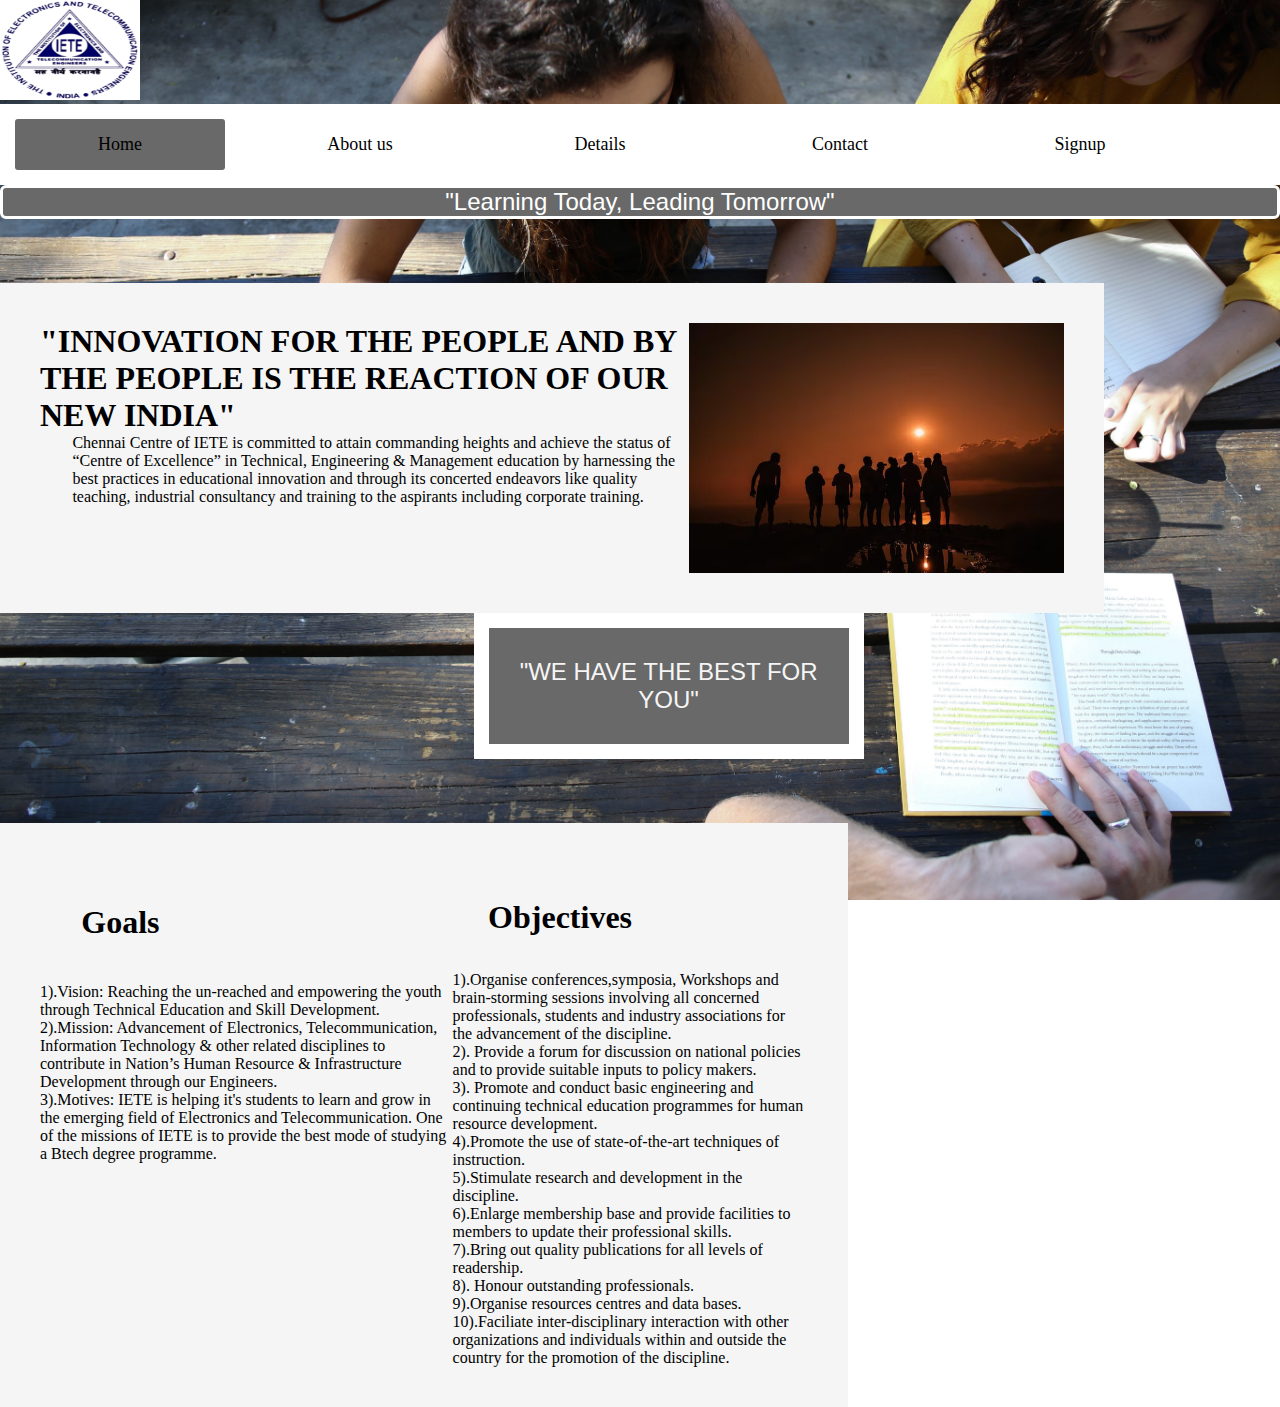
<file: Iete Web Page/index.html>
<!DOCTYPE html>
<img src="logo.png" width="140" height="100">
<head>
    <title>
        IETE WEBSITE
    </title>
    <meta name="viewport" content="width=device-width, initial-scale=1.0">
    <style>
        .full-width {
            width: 100%;}

        body{
            margin:0;
            background-image: url(backimg.jpg) ;
            height: 100%;
            background-attachment: fixed;
            background-position: center;
            background-repeat: no-repeat;
            background-size: cover;

        }
        .quote
        {
            text-align: center;
            font-size: x-large;
            color: white;
            border: 3px solid white;
            background-color: dimgray;
            border-width: 3px;
            border-radius: 6px;
            font-family: Impact, Haettenschweiler, 'Arial Narrow Bold', sans-serif;
        }
        .q2
        {
            text-align: center;
            font-size: x-large;
            color: whitesmoke;
            width: 300px;
            border: 15px solid white;
            padding: 30px;
            background-color: dimgrey;
            margin-left: 37%;
            font-family: Impact, Haettenschweiler, 'Arial Narrow Bold', sans-serif;
        }
    
        .menu-bar
         {
    background-color: white;
    text-align: center;
 }
 .menu-bar
 {
    border: none;
 }
 .menu-bar ul
 {
    display:inline-flex;
    list-style: none;
    color:dimgray;
 }
 .menu-bar ul li
 {
    width: 180px;
    margin :15px;
    padding:15px;
    font-size: large;
 }
 .menu-bar ul li a{
    text-decoration: none;
    color: black;
 }
 .active, .menu-bar ul li:hover{
    background-color: dimgray ;
    border-radius: 3px;
 }
 .sub-menu
 {
    display:none;
 }
 .menu-bar ul li:hover .sub-menu
 {
    display: block;
    position: absolute;
    background-color: white;
    margin-top: 15px;
    margin-left: -15px;

 }
 .menu-bar ul li:hover .sub-menu ul 
 {
    display:block;
    margin:10px;
 }
 .menu-bar ul li:hover .sub-menu ul li{
    width: 150px;
    border-bottom: 1px dotted black;
    background:transparent;
    border: radius 3px;;
 }
 .menu-bar ul li:hover .sub-menu ul li:hover{
    background-color: dimgray;
    border-radius: 3px;
    
 }

    </style>
    <link rel="stylesheet" href="style.css">
</head>
<body>
    <div class="full-width">
    
    <div class="menu-bar" class="full-width">
        <ul>
            <li class="active"><a href="">Home</a></li>
            <li><a href="aboutus.html">About us</a></li>
            <li><a href="">Details</a>
             <div class="sub-menu">
                <ul>
                    <li><a href="res.html">Upcoming Events</a></li>
                    
                    <li><a href="res1.html">previous Events</a></li>
                </ul>
             </div>
            </li>
            <li><a href="contact.html">Contact</a></li>
            <li><a href="login.html">Signup</a></li>
            <li><a href="log in.html">login</a></li>
        </ul>
    </div>
    <p class="quote"> "Learning Today,
Leading Tomorrow"</p>
    <div class="section">
        <div class="text">
             <h1>"INNOVATION FOR THE PEOPLE AND BY THE PEOPLE IS THE REACTION OF OUR NEW INDIA"</h1>
             <p>
                Chennai Centre of IETE is committed to attain commanding heights and achieve the status of “Centre of Excellence” in Technical, Engineering & Management education by harnessing the best practices in educational innovation and through its concerted endeavors like quality teaching, industrial consultancy and training to the aspirants including corporate training.
             </p>
        </div>
          <img src="images.jpg">
    </div>
    <p class="q2">
        "WE HAVE THE BEST FOR YOU"
      </p>
    <div class ="section2">
        <div class="text2">
            <h1>Goals</h1>
            <p>1).Vision: Reaching the un-reached and empowering the youth through Technical Education and Skill Development.</p>
 <p>2).Mission: Advancement of Electronics, Telecommunication, Information Technology & other related disciplines to contribute in Nation’s Human Resource & Infrastructure Development through our Engineers.</p>
 <p>3).Motives: IETE is helping it's students to learn and grow in the emerging field of Electronics and Telecommunication. One of the missions of IETE is to provide the best mode of studying a Btech degree programme.</p>
    </div>
    <div class ="section3">
        <div class="text3">
            <h1>Objectives</h1>
            <p>1).Organise conferences,symposia, Workshops and brain-storming sessions involving all concerned       professionals, students and industry associations for the advancement of the discipline.</p>
            <p>2). Provide a forum for discussion on national policies and to provide suitable inputs to policy makers.</p>
<p>   3). Promote and conduct basic engineering and continuing technical education programmes for human         resource development.</p>
<p>4).Promote the use of state-of-the-art techniques of instruction.</p>
 <p> 5).Stimulate research and development in the discipline.</p>
<p>6).Enlarge membership base and provide facilities to members to update their professional skills.</p>
    <p>7).Bring out quality publications for all levels of readership.</p>
   <p>8). Honour outstanding professionals.</p>
    <p>9).Organise resources centres and data bases.</p>
    <p>10).Faciliate inter-disciplinary interaction with other organizations and individuals within and outside the country       for the promotion of the discipline.</p>
 
    </div>
</div>
    

</body>
</file>
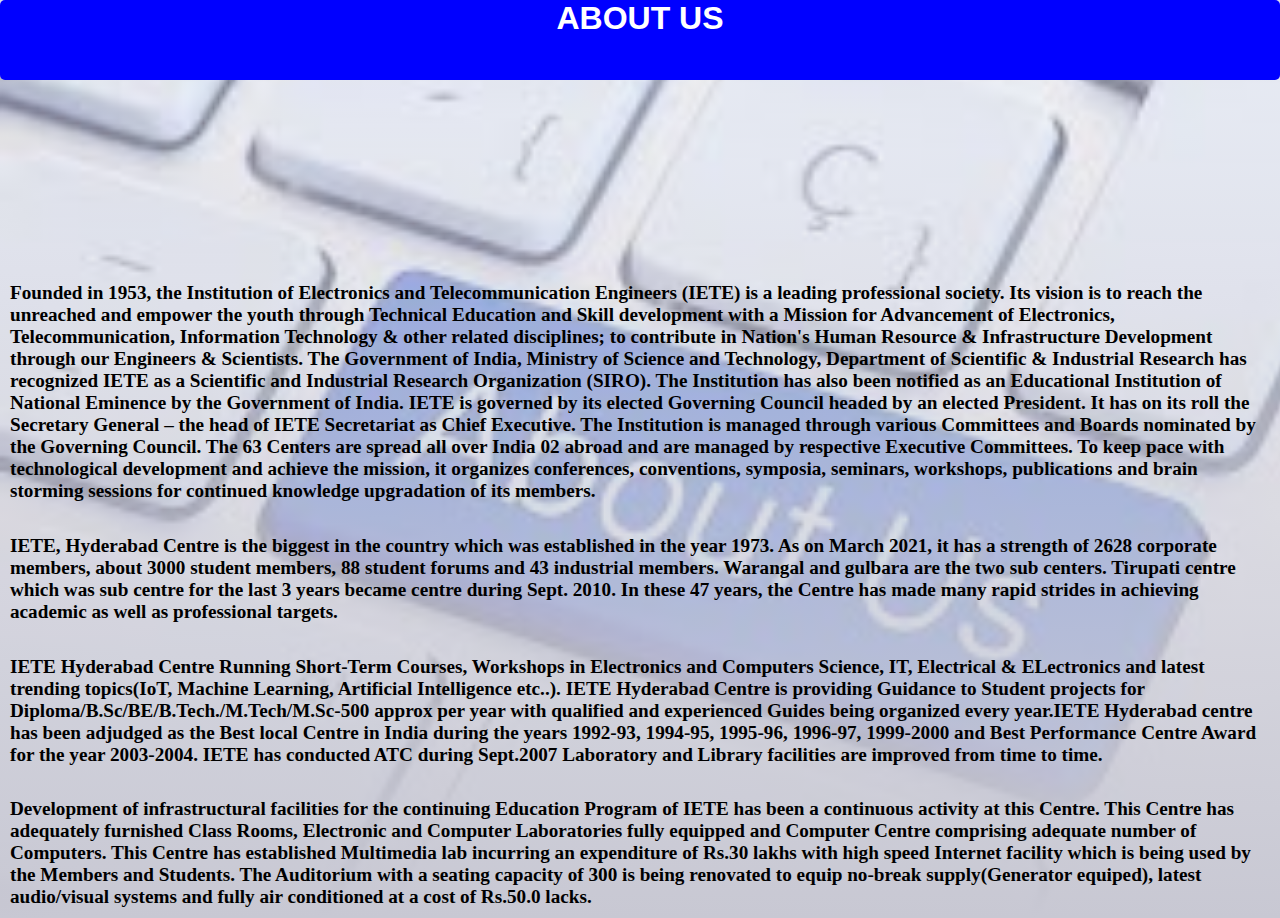
<file: Iete Web Page/aboutus.html>
<!DOCTYPE html>
<head>
    <title>
        aboutus
    </title>
    <style>
        *
        {
            margin:0;
            padding: 0;
        }
        body{
            background-image: linear-gradient(rgba(240, 239, 248, 0.5),rgb(200, 200, 211)),url(about.jpg);
            background-position: fixed;
            background-repeat: no-repeat;
            height: 100%;
            background-size:cover;
        }
       .about
       {
        height: 80px;
        border-radius: 5px;
        background-color: blue;
        font-size: xx-large;
        text-align: center;
        font-family: Arial, Helvetica, sans-serif;
        font-weight: bold;
        color:white
        
        
       }
       .lorem{
         color: black;
         font-size: larger;
         font-weight: bolder;
         margin-top: 15%;
         padding: 10px;
       }
       .lorem1{
         color: black;
         font-size: larger;
         font-weight: bolder;
         margin-top: 1%;
         padding: 10px;
       }.lorem2{
         color: black;
         font-size: larger;
         font-weight: bolder;
         margin-top: 1%;
         padding: 10px;
       }.lorem3{
         color: black;
         font-size: larger;
         font-weight: bolder;
         margin-top: 1%;
         padding: 10px;
       }
    </style>
</head>
<body>
     <div class="about">
        <p>ABOUT US</p>
     </div>
     <p class="lorem">
        Founded in 1953, the Institution of Electronics and Telecommunication Engineers (IETE) is a leading professional society. Its vision is to reach the unreached and empower the youth through Technical Education and Skill development with a Mission for Advancement of Electronics, Telecommunication, Information Technology & other related disciplines; to contribute in Nation's Human Resource & Infrastructure Development through our Engineers & Scientists. The Government of India, Ministry of Science and Technology, Department of Scientific & Industrial Research has recognized IETE as a Scientific and Industrial Research Organization (SIRO). The Institution has also been notified as an Educational Institution of National Eminence by the Government of India. IETE is governed by its elected Governing Council headed by an elected President. It has on its roll the Secretary General – the head of IETE Secretariat as Chief Executive. The Institution is managed through various Committees and Boards nominated by the Governing Council. The 63 Centers are spread all over India 02 abroad and are managed by respective Executive Committees. To keep pace with technological development and achieve the mission, it organizes conferences, conventions, symposia, seminars, workshops, publications and brain storming sessions for continued knowledge upgradation of its members.
        <p class="lorem1">IETE, Hyderabad Centre is the biggest in the country which was established in the year 1973. As on March 2021, it has a strength of 2628 corporate members, about 3000 student members, 88 student forums and 43 industrial members. Warangal and gulbara are the two sub centers. Tirupati centre which was sub centre for the last 3 years became centre during Sept. 2010. In these 47 years, the Centre has made many rapid strides in achieving academic as well as professional targets.</p>

      <p class="lorem2">IETE Hyderabad Centre Running Short-Term Courses, Workshops in Electronics and Computers Science, IT, Electrical & ELectronics and latest trending topics(IoT, Machine Learning, Artificial Intelligence etc..). IETE Hyderabad Centre is providing Guidance to Student projects for Diploma/B.Sc/BE/B.Tech./M.Tech/M.Sc-500 approx per year with qualified and experienced Guides being organized every year.IETE Hyderabad centre has been adjudged as the Best local Centre in India during the years 1992-93, 1994-95, 1995-96, 1996-97, 1999-2000 and Best Performance Centre Award for the year 2003-2004. IETE has conducted ATC during Sept.2007 Laboratory and Library facilities are improved from time to time.</p>

     <p class="lorem3">Development of infrastructural facilities for the continuing Education Program of IETE has been a continuous activity at this Centre. This Centre has adequately furnished Class Rooms, Electronic and Computer Laboratories fully equipped and Computer Centre comprising adequate number of Computers. This Centre has established Multimedia lab incurring an expenditure of Rs.30 lakhs with high speed Internet facility which is being used by the Members and Students. The Auditorium with a seating capacity of 300 is being renovated to equip no-break supply(Generator equiped), latest audio/visual systems and fully air conditioned at a cost of Rs.50.0 lacks.</p>


     </p>
</body>
</file>
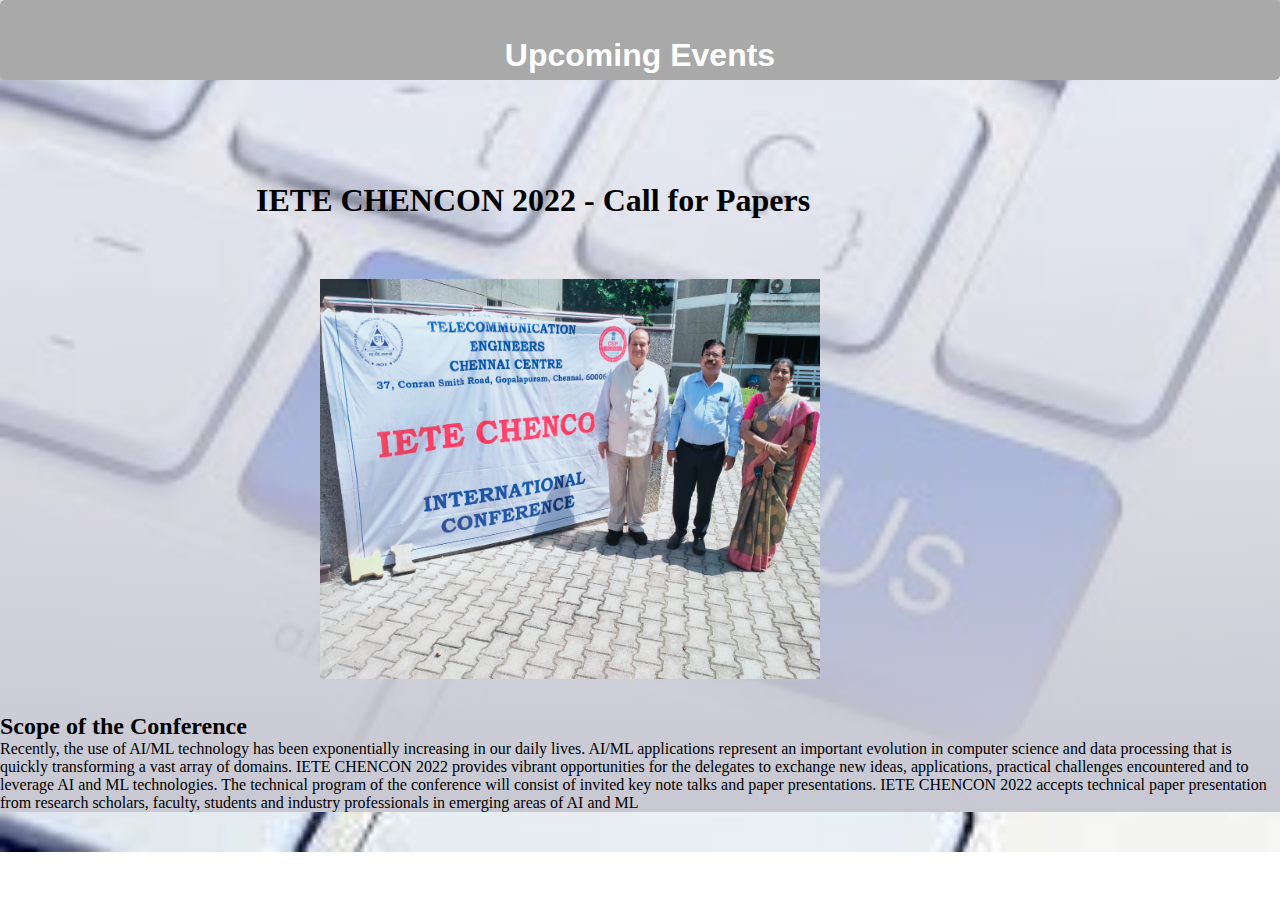
<file: Iete Web Page/res.html>
<!DOCTYPE html>
<head>
    <title>
        Upcoming Events
    </title>
    <style>
        *
        {
            margin:0;
            padding: 0;
        }
        body{
            background-image: linear-gradient(rgba(240, 239, 248, 0.5),rgb(200, 200, 211)),url(about.jpg);
            background-position: fixed;
            background-repeat: no-repeat;
            height: 100%;
            background-size:cover;
        }
       .about
       {
        height: 80px;
        border-radius: 5px;
        background-color: darkgray;
        font-size: xx-large;
        text-align: center;
        font-family: Arial, Helvetica, sans-serif;
        font-weight: bold;
        color:white
        
        
       }
       .lorem{
         color: black;
         font-size: larger;
         font-weight: bolder;
         padding: 15px;
       }
       #r1
       {
        margin-top: 60px;
        margin-left: 25%;
       }
       .r2
       {
        width:70%;
        height:auto;
        color:black;
        justify-content: center;
        align-items: center;
        margin-left: 20%;
        margin-top:08%;
        font-weight:bold;

       }
       .r3
       {
        margin-left:0%;
        justify-content: center;
        align-items: center;
        text-align: auto;
       }
    </style>
</head>
<body>
     <div class="about">
        <br><p>Upcoming Events</p>
     </div>
     <div class="r2">
        <p class="r3"><h1 allign="center">IETE CHENCON 2022 - Call for Papers</h1></p>
     </div>
     <img src="upcoming -event.jpeg" width="500" height="400" id="r1"/ allign="center">
     <p class="lorem">
      <p><h2> Scope of the Conference</h2></p>

<p>Recently, the use of AI/ML technology has been exponentially increasing in our daily lives. AI/ML applications represent an important evolution in computer science and data processing that is quickly transforming a vast array of domains. IETE CHENCON 2022 provides vibrant opportunities for the delegates to exchange new ideas, applications, practical challenges encountered and to leverage AI and ML technologies. The technical program of the conference will consist of invited key note talks and paper presentations. IETE CHENCON 2022 accepts technical paper presentation from research scholars, faculty, students and industry professionals in emerging areas of AI and ML</p>
     </p>
</body>
</file>
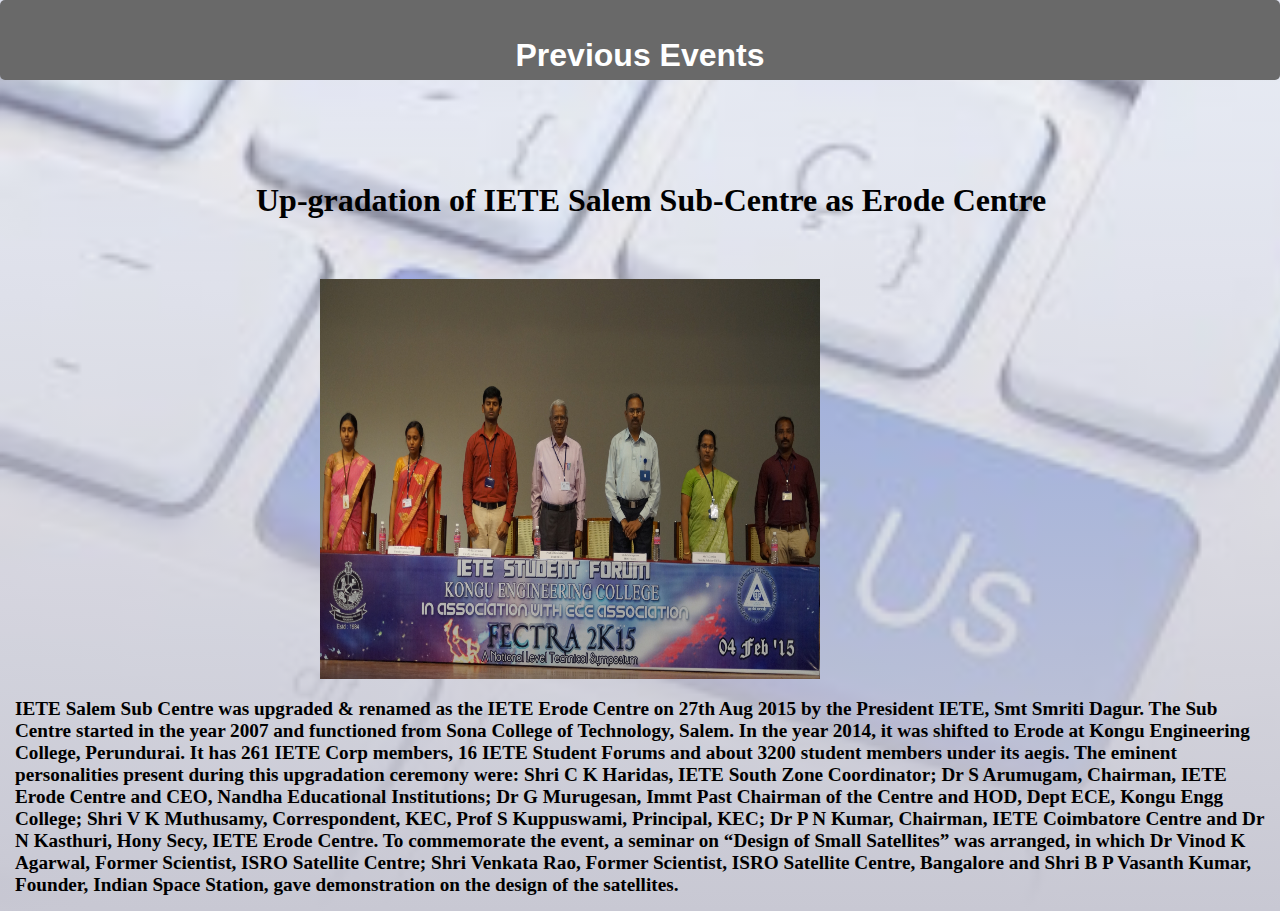
<file: Iete Web Page/res1.html>
<!DOCTYPE html>
<head>
    <title>
        Previous Events
    </title>
    <style>
        *
        {
            margin:0;
            padding: 0;
        }
        body{
            background-image: linear-gradient(rgba(240, 239, 248, 0.5),rgb(200, 200, 211)),url(about.jpg);
            background-position: fixed;
            background-repeat: no-repeat;
            height: 100%;
            background-size:cover;
        }
       .about
       {
        height: 80px;
        border-radius: 5px;
        background-color: dimgray;
        font-size: xx-large;
        text-align: center;
        font-family: Arial, Helvetica, sans-serif;
        font-weight: bold;
        color:white
        
        
       }
       .lorem{
         color: black;
         font-size: larger;
         font-weight: bolder;
         padding: 15px;
       }
       #r1
       {
        margin-top: 60px;
        margin-left: 25%;
       }
       .r2
       {
        width:70%;
        height:auto;
        color:black;
        justify-content: center;
        align-items: center;
        margin-left: 20%;
        margin-top:08%;
        font-weight:bold;

       }
       .r3
       {
        margin-left:0%;
        justify-content: center;
        align-items: auto;
        text-align: auto;
       }
    </style>
</head>
<body>
     <div class="about">
        <br><p>Previous Events</p>
     </div>
     <div class="r2">
        <p class="r3"><h1>Up-gradation of IETE Salem Sub-Centre as Erode Centre</h1></p>
     </div>
     <img src="iete -kongu.jpg" width="500" height="400" id="r1"/ allign="center">
     <p class="lorem">
        IETE Salem Sub Centre was upgraded & renamed as the
IETE Erode Centre on 27th Aug 2015 by the President IETE,
Smt Smriti Dagur. The Sub Centre started in the year 2007 and
functioned from Sona College of Technology, Salem. In the year
2014, it was shifted to Erode at Kongu Engineering College,
Perundurai. It has 261 IETE Corp members, 16 IETE Student
Forums and about 3200 student members under its aegis. The
eminent personalities present during this upgradation ceremony
were: Shri C K Haridas, IETE South Zone Coordinator; Dr
S Arumugam, Chairman, IETE Erode Centre and CEO,
Nandha Educational Institutions; Dr G Murugesan, Immt Past
Chairman of the Centre and HOD, Dept ECE, Kongu Engg
College; Shri V K Muthusamy, Correspondent, KEC, Prof
S Kuppuswami, Principal, KEC; Dr P N Kumar, Chairman,
IETE Coimbatore Centre and Dr N Kasthuri, Hony Secy,
IETE Erode Centre.
 To commemorate the event, a seminar on “Design of Small
Satellites” was arranged, in which Dr Vinod K Agarwal,
Former Scientist, ISRO Satellite Centre; Shri Venkata Rao,
Former Scientist, ISRO Satellite Centre, Bangalore and Shri
B P Vasanth Kumar, Founder, Indian Space Station, gave
demonstration on the design of the satellites. 
     </p>
</body>
</file>
<file: Iete Web Page/style.css>
*
 {
   margin: 0;
   padding: 0;
 }
 .section
 {
    background-color: whitesmoke;
    display: flex;
    justify-content:space-between;
    margin-top: 05%;
    padding: 40px;
    width: 80%;
    
    
 }
 .section img{
    height: 250px;

 }
 .section h1{
    margin:0;
    color:black
 }
 .section p{
    color:black;
 }
 .section2
 {
    background-color: whitesmoke;
    display: flex;
    justify-content:space-between;
    margin-top: 5%;
    padding: 40px;
    width: 60%;
    
    
 }
 .section2 img{
    height: 250px;

 }
 .section2 h1{
    margin:10%;
    color:black
 }
 .section p{
    color:black;
    margin-left: 5%;
 }
 .contact
 {
    position: relative;
    min-height: 100vh;
    padding: 50px 100px;
    display:flex;
    justify-content: center;
    align-items: center;
    flex-direction: column;
    background-image: linear-gradient(rgba(70, 29, 203, 0.75),rgba(79, 31, 176, 0.75)),url(contact.jpg);
    height:100%;
    background-repeat: no-repeat;
    background-size: cover;
 }
 .contact .content
 {
    max-width: 800px;
    text-align: center;
    

 }
 .contact .content h2{
    font-size: 36px;
    font-weight: 600;
    color: white;
 }
 .contact .content p
 {
    font: weight 300;
    color:white
 }
 .container
 {
    width: 100%;
    display: flex;
    justify-content: center;
    align-items:center;  
 }
 .container .contactinfo
 {
    width: 50%;
    display:flex;
    flex-direction: column;
 }
 .container .contactinfo .box
 {
    position: relative;
    padding: 20px 0;
    display: flex;
 }
 .container .contactinfo .box .icon{
    min-width: 60px;
    height: 60px;
    background: white;
    display: flex;
    justify-content: center;
    align-items: center;
    border-radius: 50%;
    font-size: 22px;
 }
 .container .contactinfo .box .text
 {
    display: flex;
    margin-left: 20px;
    font-size: 16px;
    color:white;
    flex-direction: column;
    font-weight: 300;
     
 }
 .container .contactinfo .box .text h3{
    font-weight: 700;
    color:White;
 }
 .contactForm
 {
    width: 40%;
    padding: 40px;
    background:white ;
 }
 .contactForm h2{
    font-size: 30px;
    color:#333;
    font-weight:500;
 }
 .contactForm .inputBox
 {
    position:relative;
    width:100%;
    margin-top: 10px;

 }
 .contactForm .inputBox input,
 .contactForm .inputBox textarea{
    width: 100%;
    padding: 5px 0;
    font-size: 16px;
    margin:10px 0;
    border: none;
    border-bottom: 2px solid #333;
    outline:none;
    resize:none;
 }
 .contactForm .inputBox span
 {
    position: absolute;
    left: 0;
    padding: 5px 0;
    font-size: 16px;
    margin: 10px 0;
    pointer-events: none;
    transition: 0.5s;
    color:#666;
 }
 .contactForm .inputBox input:focus ~ span,
 .contactForm .inputBox input:valid ~ span,
 .contactForm .inputBox textarea:focus ~ span,
 .contactForm .inputBox textarea:valid ~ span{
    color: #e91e63;
    font-size: 12px;
    transform: translateY(-20px);
 }
 .contactForm .inputBox input[type=submit]
 {
    width:100px;
    background: #00bcd4;
    color:white;
    border: none;
    cursor:pointer;
    padding: 10px;
    font-size: 18px;
 }
 @media (max-width: 991px)
 {
    .contact{
        padding: 50px;
    }
    .container{
        flex-direction: column;
    }
 }
</file>
